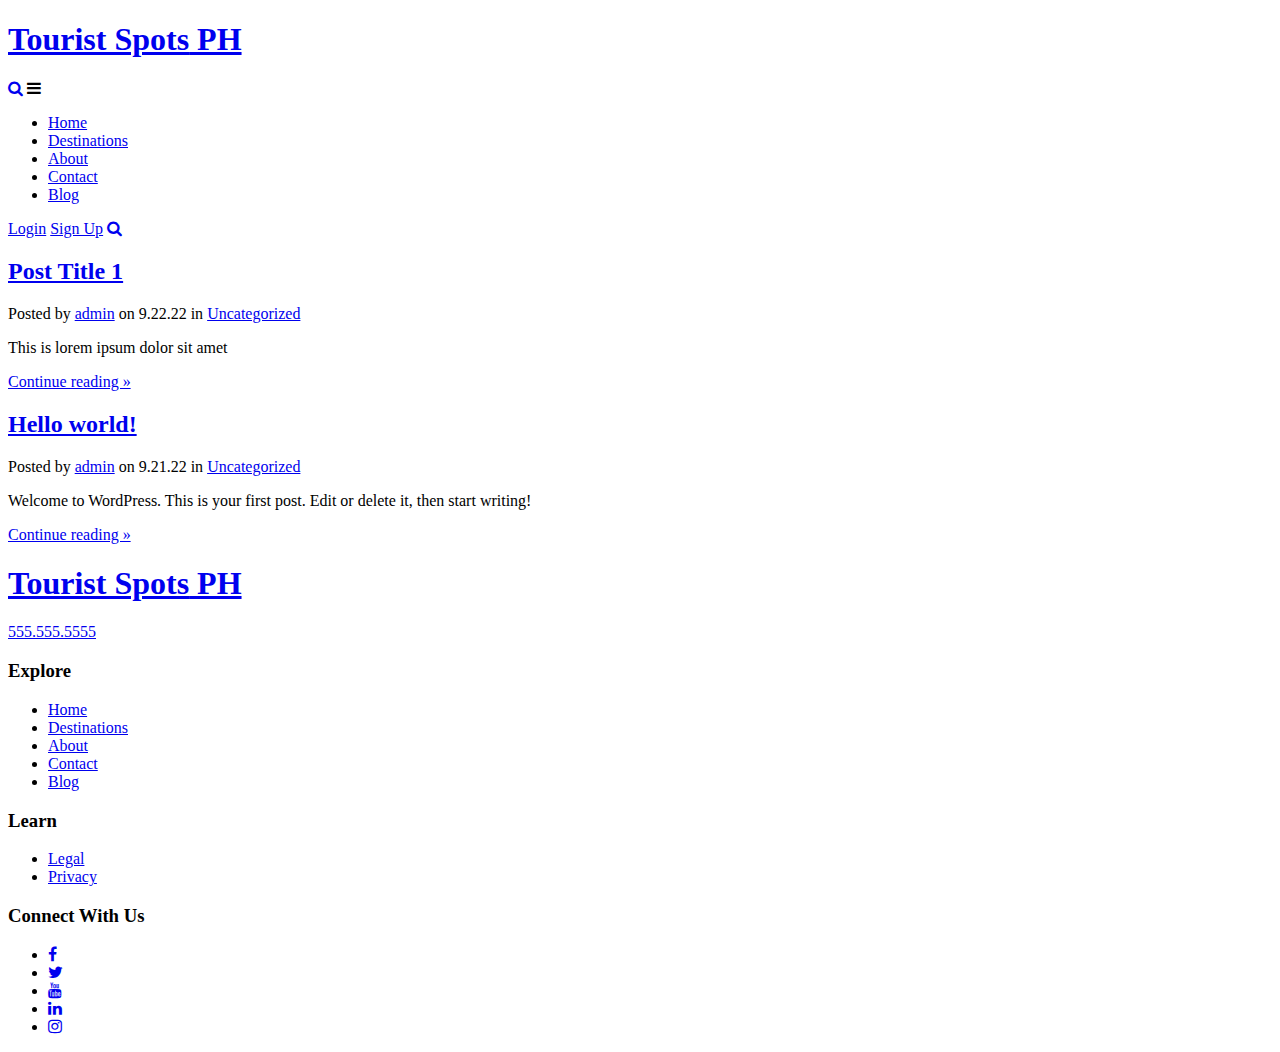
<file: index.html>
<!DOCTYPE html>
<html lang="en-US">
  <head>
    <meta charset="UTF-8">
    <meta name="viewport" content="width=device-width, initial-scale=1">
    <meta name="robots" content="max-image-preview:large">
<link rel="dns-prefetch" href="//fonts.googleapis.com">
<link rel="dns-prefetch" href="//maxcdn.bootstrapcdn.com">
<link rel="dns-prefetch" href="//s.w.org">
<script type="text/javascript">
window._wpemojiSettings = {"baseUrl":"https:\/\/s.w.org\/images\/core\/emoji\/14.0.0\/72x72\/","ext":".png","svgUrl":"https:\/\/s.w.org\/images\/core\/emoji\/14.0.0\/svg\/","svgExt":".svg","source":{"concatemoji":"http:\/\/localhost\/tourist-spots-ph\/wp-includes\/js\/wp-emoji-release.min.js?ver=6.0.2"}};
/*! This file is auto-generated */
!function(e,a,t){var n,r,o,i=a.createElement("canvas"),p=i.getContext&&i.getContext("2d");function s(e,t){var a=String.fromCharCode,e=(p.clearRect(0,0,i.width,i.height),p.fillText(a.apply(this,e),0,0),i.toDataURL());return p.clearRect(0,0,i.width,i.height),p.fillText(a.apply(this,t),0,0),e===i.toDataURL()}function c(e){var t=a.createElement("script");t.src=e,t.defer=t.type="text/javascript",a.getElementsByTagName("head")[0].appendChild(t)}for(o=Array("flag","emoji"),t.supports={everything:!0,everythingExceptFlag:!0},r=0;r<o.length;r++)t.supports[o[r]]=function(e){if(!p||!p.fillText)return!1;switch(p.textBaseline="top",p.font="600 32px Arial",e){case"flag":return s([127987,65039,8205,9895,65039],[127987,65039,8203,9895,65039])?!1:!s([55356,56826,55356,56819],[55356,56826,8203,55356,56819])&&!s([55356,57332,56128,56423,56128,56418,56128,56421,56128,56430,56128,56423,56128,56447],[55356,57332,8203,56128,56423,8203,56128,56418,8203,56128,56421,8203,56128,56430,8203,56128,56423,8203,56128,56447]);case"emoji":return!s([129777,127995,8205,129778,127999],[129777,127995,8203,129778,127999])}return!1}(o[r]),t.supports.everything=t.supports.everything&&t.supports[o[r]],"flag"!==o[r]&&(t.supports.everythingExceptFlag=t.supports.everythingExceptFlag&&t.supports[o[r]]);t.supports.everythingExceptFlag=t.supports.everythingExceptFlag&&!t.supports.flag,t.DOMReady=!1,t.readyCallback=function(){t.DOMReady=!0},t.supports.everything||(n=function(){t.readyCallback()},a.addEventListener?(a.addEventListener("DOMContentLoaded",n,!1),e.addEventListener("load",n,!1)):(e.attachEvent("onload",n),a.attachEvent("onreadystatechange",function(){"complete"===a.readyState&&t.readyCallback()})),(e=t.source||{}).concatemoji?c(e.concatemoji):e.wpemoji&&e.twemoji&&(c(e.twemoji),c(e.wpemoji)))}(window,document,window._wpemojiSettings);
</script>
<style type="text/css">img.wp-smiley,
img.emoji {
	display: inline !important;
	border: none !important;
	box-shadow: none !important;
	height: 1em !important;
	width: 1em !important;
	margin: 0 0.07em !important;
	vertical-align: -0.1em !important;
	background: none !important;
	padding: 0 !important;
}</style>
	<link rel="stylesheet" id="wp-block-library-css" href="https://webwithrex.github.io/tourist-spots-ph/wp-includes/css/dist/block-library/style.min.css?ver=6.0.2" type="text/css" media="all">
<style id="global-styles-inline-css" type="text/css">body{--wp--preset--color--black: #000000;--wp--preset--color--cyan-bluish-gray: #abb8c3;--wp--preset--color--white: #ffffff;--wp--preset--color--pale-pink: #f78da7;--wp--preset--color--vivid-red: #cf2e2e;--wp--preset--color--luminous-vivid-orange: #ff6900;--wp--preset--color--luminous-vivid-amber: #fcb900;--wp--preset--color--light-green-cyan: #7bdcb5;--wp--preset--color--vivid-green-cyan: #00d084;--wp--preset--color--pale-cyan-blue: #8ed1fc;--wp--preset--color--vivid-cyan-blue: #0693e3;--wp--preset--color--vivid-purple: #9b51e0;--wp--preset--gradient--vivid-cyan-blue-to-vivid-purple: linear-gradient(135deg,rgba(6,147,227,1) 0%,rgb(155,81,224) 100%);--wp--preset--gradient--light-green-cyan-to-vivid-green-cyan: linear-gradient(135deg,rgb(122,220,180) 0%,rgb(0,208,130) 100%);--wp--preset--gradient--luminous-vivid-amber-to-luminous-vivid-orange: linear-gradient(135deg,rgba(252,185,0,1) 0%,rgba(255,105,0,1) 100%);--wp--preset--gradient--luminous-vivid-orange-to-vivid-red: linear-gradient(135deg,rgba(255,105,0,1) 0%,rgb(207,46,46) 100%);--wp--preset--gradient--very-light-gray-to-cyan-bluish-gray: linear-gradient(135deg,rgb(238,238,238) 0%,rgb(169,184,195) 100%);--wp--preset--gradient--cool-to-warm-spectrum: linear-gradient(135deg,rgb(74,234,220) 0%,rgb(151,120,209) 20%,rgb(207,42,186) 40%,rgb(238,44,130) 60%,rgb(251,105,98) 80%,rgb(254,248,76) 100%);--wp--preset--gradient--blush-light-purple: linear-gradient(135deg,rgb(255,206,236) 0%,rgb(152,150,240) 100%);--wp--preset--gradient--blush-bordeaux: linear-gradient(135deg,rgb(254,205,165) 0%,rgb(254,45,45) 50%,rgb(107,0,62) 100%);--wp--preset--gradient--luminous-dusk: linear-gradient(135deg,rgb(255,203,112) 0%,rgb(199,81,192) 50%,rgb(65,88,208) 100%);--wp--preset--gradient--pale-ocean: linear-gradient(135deg,rgb(255,245,203) 0%,rgb(182,227,212) 50%,rgb(51,167,181) 100%);--wp--preset--gradient--electric-grass: linear-gradient(135deg,rgb(202,248,128) 0%,rgb(113,206,126) 100%);--wp--preset--gradient--midnight: linear-gradient(135deg,rgb(2,3,129) 0%,rgb(40,116,252) 100%);--wp--preset--duotone--dark-grayscale: url('#wp-duotone-dark-grayscale');--wp--preset--duotone--grayscale: url('#wp-duotone-grayscale');--wp--preset--duotone--purple-yellow: url('#wp-duotone-purple-yellow');--wp--preset--duotone--blue-red: url('#wp-duotone-blue-red');--wp--preset--duotone--midnight: url('#wp-duotone-midnight');--wp--preset--duotone--magenta-yellow: url('#wp-duotone-magenta-yellow');--wp--preset--duotone--purple-green: url('#wp-duotone-purple-green');--wp--preset--duotone--blue-orange: url('#wp-duotone-blue-orange');--wp--preset--font-size--small: 13px;--wp--preset--font-size--medium: 20px;--wp--preset--font-size--large: 36px;--wp--preset--font-size--x-large: 42px;}.has-black-color{color: var(--wp--preset--color--black) !important;}.has-cyan-bluish-gray-color{color: var(--wp--preset--color--cyan-bluish-gray) !important;}.has-white-color{color: var(--wp--preset--color--white) !important;}.has-pale-pink-color{color: var(--wp--preset--color--pale-pink) !important;}.has-vivid-red-color{color: var(--wp--preset--color--vivid-red) !important;}.has-luminous-vivid-orange-color{color: var(--wp--preset--color--luminous-vivid-orange) !important;}.has-luminous-vivid-amber-color{color: var(--wp--preset--color--luminous-vivid-amber) !important;}.has-light-green-cyan-color{color: var(--wp--preset--color--light-green-cyan) !important;}.has-vivid-green-cyan-color{color: var(--wp--preset--color--vivid-green-cyan) !important;}.has-pale-cyan-blue-color{color: var(--wp--preset--color--pale-cyan-blue) !important;}.has-vivid-cyan-blue-color{color: var(--wp--preset--color--vivid-cyan-blue) !important;}.has-vivid-purple-color{color: var(--wp--preset--color--vivid-purple) !important;}.has-black-background-color{background-color: var(--wp--preset--color--black) !important;}.has-cyan-bluish-gray-background-color{background-color: var(--wp--preset--color--cyan-bluish-gray) !important;}.has-white-background-color{background-color: var(--wp--preset--color--white) !important;}.has-pale-pink-background-color{background-color: var(--wp--preset--color--pale-pink) !important;}.has-vivid-red-background-color{background-color: var(--wp--preset--color--vivid-red) !important;}.has-luminous-vivid-orange-background-color{background-color: var(--wp--preset--color--luminous-vivid-orange) !important;}.has-luminous-vivid-amber-background-color{background-color: var(--wp--preset--color--luminous-vivid-amber) !important;}.has-light-green-cyan-background-color{background-color: var(--wp--preset--color--light-green-cyan) !important;}.has-vivid-green-cyan-background-color{background-color: var(--wp--preset--color--vivid-green-cyan) !important;}.has-pale-cyan-blue-background-color{background-color: var(--wp--preset--color--pale-cyan-blue) !important;}.has-vivid-cyan-blue-background-color{background-color: var(--wp--preset--color--vivid-cyan-blue) !important;}.has-vivid-purple-background-color{background-color: var(--wp--preset--color--vivid-purple) !important;}.has-black-border-color{border-color: var(--wp--preset--color--black) !important;}.has-cyan-bluish-gray-border-color{border-color: var(--wp--preset--color--cyan-bluish-gray) !important;}.has-white-border-color{border-color: var(--wp--preset--color--white) !important;}.has-pale-pink-border-color{border-color: var(--wp--preset--color--pale-pink) !important;}.has-vivid-red-border-color{border-color: var(--wp--preset--color--vivid-red) !important;}.has-luminous-vivid-orange-border-color{border-color: var(--wp--preset--color--luminous-vivid-orange) !important;}.has-luminous-vivid-amber-border-color{border-color: var(--wp--preset--color--luminous-vivid-amber) !important;}.has-light-green-cyan-border-color{border-color: var(--wp--preset--color--light-green-cyan) !important;}.has-vivid-green-cyan-border-color{border-color: var(--wp--preset--color--vivid-green-cyan) !important;}.has-pale-cyan-blue-border-color{border-color: var(--wp--preset--color--pale-cyan-blue) !important;}.has-vivid-cyan-blue-border-color{border-color: var(--wp--preset--color--vivid-cyan-blue) !important;}.has-vivid-purple-border-color{border-color: var(--wp--preset--color--vivid-purple) !important;}.has-vivid-cyan-blue-to-vivid-purple-gradient-background{background: var(--wp--preset--gradient--vivid-cyan-blue-to-vivid-purple) !important;}.has-light-green-cyan-to-vivid-green-cyan-gradient-background{background: var(--wp--preset--gradient--light-green-cyan-to-vivid-green-cyan) !important;}.has-luminous-vivid-amber-to-luminous-vivid-orange-gradient-background{background: var(--wp--preset--gradient--luminous-vivid-amber-to-luminous-vivid-orange) !important;}.has-luminous-vivid-orange-to-vivid-red-gradient-background{background: var(--wp--preset--gradient--luminous-vivid-orange-to-vivid-red) !important;}.has-very-light-gray-to-cyan-bluish-gray-gradient-background{background: var(--wp--preset--gradient--very-light-gray-to-cyan-bluish-gray) !important;}.has-cool-to-warm-spectrum-gradient-background{background: var(--wp--preset--gradient--cool-to-warm-spectrum) !important;}.has-blush-light-purple-gradient-background{background: var(--wp--preset--gradient--blush-light-purple) !important;}.has-blush-bordeaux-gradient-background{background: var(--wp--preset--gradient--blush-bordeaux) !important;}.has-luminous-dusk-gradient-background{background: var(--wp--preset--gradient--luminous-dusk) !important;}.has-pale-ocean-gradient-background{background: var(--wp--preset--gradient--pale-ocean) !important;}.has-electric-grass-gradient-background{background: var(--wp--preset--gradient--electric-grass) !important;}.has-midnight-gradient-background{background: var(--wp--preset--gradient--midnight) !important;}.has-small-font-size{font-size: var(--wp--preset--font-size--small) !important;}.has-medium-font-size{font-size: var(--wp--preset--font-size--medium) !important;}.has-large-font-size{font-size: var(--wp--preset--font-size--large) !important;}.has-x-large-font-size{font-size: var(--wp--preset--font-size--x-large) !important;}</style>
<link rel="stylesheet" id="custom-google-fonts-css" href="//fonts.googleapis.com/css2?family=Public+Sans%3Aital%2Cwght%400%2C400%3B1%2C300&#038;display=swap&#038;ver=6.0.2" type="text/css" media="all">
<link rel="stylesheet" id="font-awesome-css" href="//maxcdn.bootstrapcdn.com/font-awesome/4.7.0/css/font-awesome.min.css?ver=6.0.2" type="text/css" media="all">
<link rel="stylesheet" id="university_main_styles-css" href="https://webwithrex.github.io/tourist-spots-ph/wp-content/themes/touristspotsphtheme/build/style-index.css?ver=6.0.2" type="text/css" media="all">
<link rel="stylesheet" id="university_extra_styles-css" href="https://webwithrex.github.io/tourist-spots-ph/wp-content/themes/touristspotsphtheme/build/index.css?ver=6.0.2" type="text/css" media="all">
<script type="text/javascript" src="https://webwithrex.github.io/tourist-spots-ph/wp-includes/js/jquery/jquery.min.js?ver=3.6.0" id="jquery-core-js"></script>
<script type="text/javascript" src="https://webwithrex.github.io/tourist-spots-ph/wp-includes/js/jquery/jquery-migrate.min.js?ver=3.3.2" id="jquery-migrate-js"></script>
<link rel="https://api.w.org/" href="https://webwithrex.github.io/tourist-spots-ph/wp-json/">
<link rel="EditURI" type="application/rsd+xml" title="RSD" href="https://webwithrex.github.io/tourist-spots-ph/xmlrpc.php?rsd">
<link rel="wlwmanifest" type="application/wlwmanifest+xml" href="https://webwithrex.github.io/tourist-spots-ph/wp-includes/wlwmanifest.xml"> 
<meta name="generator" content="WordPress 6.0.2">
  </head>
  <body class="home blog">
    <header class="site-header">
    <div class="container">
      <h1 class="school-logo-text float-left"><a href="https://webwithrex.github.io/tourist-spots-ph"><strong>Tourist Spots</strong> PH</a></h1>
      <a href="https://webwithrex.github.io/tourist-spots-ph/search" class="js-search-trigger site-header__search-trigger"><i class="fa fa-search" aria-hidden="true"></i></a>
      <i class="site-header__menu-trigger fa fa-bars" aria-hidden="true"></i>
      <div class="site-header__menu group">
        <nav class="main-navigation">
        <ul>
              <li><a href="#">Home</a></li>
              <li><a href="#">Destinations</a></li>
              <li><a href="#">About</a></li>
              <li><a href="#">Contact</a></li>
              <li><a href="#">Blog</a></li>
        </ul>
        </nav>
        <div class="site-header__util">
            <a href="#" class="btn btn--small btn--orange float-left push-right">Login</a>
            <a href="#" class="btn btn--small btn--dark-orange float-left">Sign Up</a>
          <a href="#" class="search-trigger js-search-trigger"><i class="fa fa-search" aria-hidden="true"></i></a>
        </div>
      </div>
    </div>
  </header>
<div class="container container--narrow page-section">
    <div class="post-item">
      <h2 class="headline headline--medium headline--post-title"><a href="https://webwithrex.github.io/tourist-spots-ph/post-title-1/">Post Title 1</a></h2>
      
      <div class="metabox">
        <p>Posted by <a href="https://webwithrex.github.io/tourist-spots-ph/author/admin/" title="Posts by admin" rel="author">admin</a> on 9.22.22 in <a href="https://webwithrex.github.io/tourist-spots-ph/category/uncategorized/" rel="category tag">Uncategorized</a></p>
      </div>

      <div class="generic-content">
        <p>This is lorem ipsum dolor sit amet</p>
        <p><a class="btn btn--blue" href="https://webwithrex.github.io/tourist-spots-ph/post-title-1/">Continue reading &raquo;</a></p>
      </div>

    </div>
      <div class="post-item">
      <h2 class="headline headline--medium headline--post-title"><a href="https://webwithrex.github.io/tourist-spots-ph/hello-world/">Hello world!</a></h2>
      
      <div class="metabox">
        <p>Posted by <a href="https://webwithrex.github.io/tourist-spots-ph/author/admin/" title="Posts by admin" rel="author">admin</a> on 9.21.22 in <a href="https://webwithrex.github.io/tourist-spots-ph/category/uncategorized/" rel="category tag">Uncategorized</a></p>
      </div>

      <div class="generic-content">
        <p>Welcome to WordPress. This is your first post. Edit or delete it, then start writing!</p>
        <p><a class="btn btn--blue" href="https://webwithrex.github.io/tourist-spots-ph/hello-world/">Continue reading &raquo;</a></p>
      </div>

    </div>
  </div>

<footer class="site-footer">

    <div class="site-footer__inner container container--narrow">

      <div class="group">

        <div class="site-footer__col-one">
          <h1 class="school-logo-text school-logo-text--alt-color"><a href="https://webwithrex.github.io/tourist-spots-ph"><strong>Tourist Spots</strong> PH</a></h1>
          <p><a class="site-footer__link" href="#">555.555.5555</a></p>
        </div>

        <div class="site-footer__col-two-three-group">
          <div class="site-footer__col-two">
            <h3 class="headline headline--small">Explore</h3>
            <nav class="nav-list">
            <ul>
              <li><a href="#">Home</a></li>
              <li><a href="#">Destinations</a></li>
              <li><a href="#">About</a></li>
              <li><a href="#">Contact</a></li>
              <li><a href="#">Blog</a></li>
            </ul>
            </nav>
          </div>

          <div class="site-footer__col-three">
            <h3 class="headline headline--small">Learn</h3>
            <nav class="nav-list">
              <ul>
                <li><a href="#">Legal</a></li>
                <li><a href="https://webwithrex.github.io/tourist-spots-ph/privacy-policy">Privacy</a></li>
              </ul>
            </nav>
          </div>
        </div>

        <div class="site-footer__col-four">
          <h3 class="headline headline--small">Connect With Us</h3>
          <nav>
            <ul class="min-list social-icons-list group">
              <li><a href="#" class="social-color-facebook"><i class="fa fa-facebook" aria-hidden="true"></i></a></li>
              <li><a href="#" class="social-color-twitter"><i class="fa fa-twitter" aria-hidden="true"></i></a></li>
              <li><a href="#" class="social-color-youtube"><i class="fa fa-youtube" aria-hidden="true"></i></a></li>
              <li><a href="#" class="social-color-linkedin"><i class="fa fa-linkedin" aria-hidden="true"></i></a></li>
              <li><a href="#" class="social-color-instagram"><i class="fa fa-instagram" aria-hidden="true"></i></a></li>
            </ul>
          </nav>
        </div>
      </div>

    </div>
  </footer>

<script type="text/javascript" src="https://webwithrex.github.io/tourist-spots-ph/wp-content/themes/touristspotsphtheme/build/index.js?ver=1.0" id="main-university-js-js"></script>
</body>
</html>
</file>
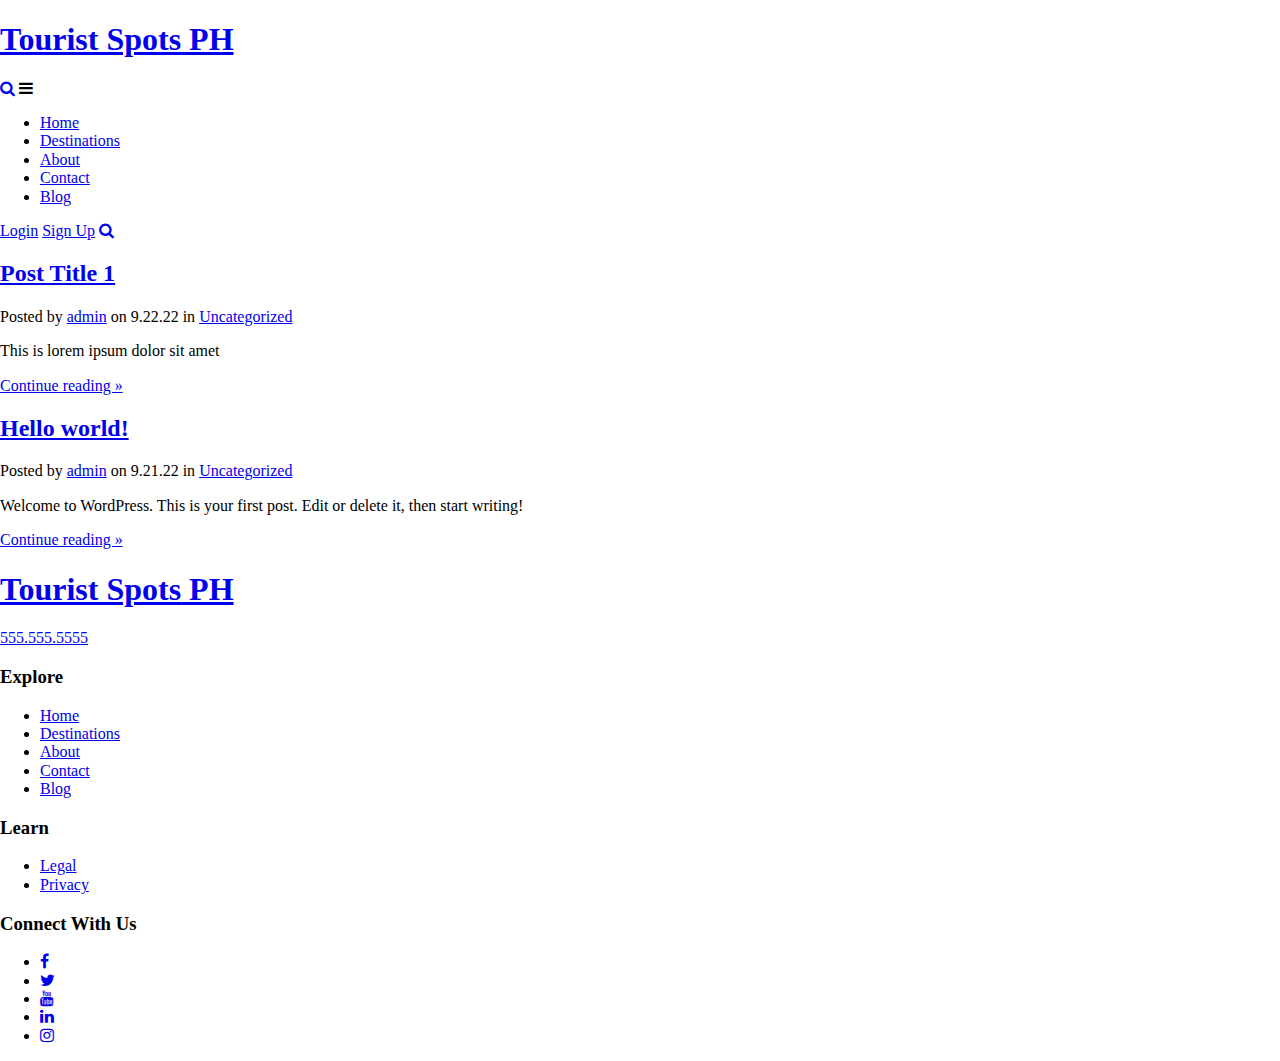
<file: author/admin/index.html>
<!DOCTYPE html>
<html lang="en-US">
  <head>
    <meta charset="UTF-8">
    <meta name="viewport" content="width=device-width, initial-scale=1">
    <meta name="robots" content="max-image-preview:large">
<link rel="dns-prefetch" href="//fonts.googleapis.com">
<link rel="dns-prefetch" href="//maxcdn.bootstrapcdn.com">
<link rel="dns-prefetch" href="//s.w.org">
<link rel="alternate" type="application/rss+xml" title="Tourist Spots PH &raquo; Posts by admin Feed" href="https://rexjb.github.io/tourist-spots-ph/author/admin/feed/">
<script type="text/javascript">
window._wpemojiSettings = {"baseUrl":"https:\/\/s.w.org\/images\/core\/emoji\/14.0.0\/72x72\/","ext":".png","svgUrl":"https:\/\/s.w.org\/images\/core\/emoji\/14.0.0\/svg\/","svgExt":".svg","source":{"concatemoji":"http:\/\/localhost\/tourist-spots-ph\/wp-includes\/js\/wp-emoji-release.min.js?ver=6.0.2"}};
/*! This file is auto-generated */
!function(e,a,t){var n,r,o,i=a.createElement("canvas"),p=i.getContext&&i.getContext("2d");function s(e,t){var a=String.fromCharCode,e=(p.clearRect(0,0,i.width,i.height),p.fillText(a.apply(this,e),0,0),i.toDataURL());return p.clearRect(0,0,i.width,i.height),p.fillText(a.apply(this,t),0,0),e===i.toDataURL()}function c(e){var t=a.createElement("script");t.src=e,t.defer=t.type="text/javascript",a.getElementsByTagName("head")[0].appendChild(t)}for(o=Array("flag","emoji"),t.supports={everything:!0,everythingExceptFlag:!0},r=0;r<o.length;r++)t.supports[o[r]]=function(e){if(!p||!p.fillText)return!1;switch(p.textBaseline="top",p.font="600 32px Arial",e){case"flag":return s([127987,65039,8205,9895,65039],[127987,65039,8203,9895,65039])?!1:!s([55356,56826,55356,56819],[55356,56826,8203,55356,56819])&&!s([55356,57332,56128,56423,56128,56418,56128,56421,56128,56430,56128,56423,56128,56447],[55356,57332,8203,56128,56423,8203,56128,56418,8203,56128,56421,8203,56128,56430,8203,56128,56423,8203,56128,56447]);case"emoji":return!s([129777,127995,8205,129778,127999],[129777,127995,8203,129778,127999])}return!1}(o[r]),t.supports.everything=t.supports.everything&&t.supports[o[r]],"flag"!==o[r]&&(t.supports.everythingExceptFlag=t.supports.everythingExceptFlag&&t.supports[o[r]]);t.supports.everythingExceptFlag=t.supports.everythingExceptFlag&&!t.supports.flag,t.DOMReady=!1,t.readyCallback=function(){t.DOMReady=!0},t.supports.everything||(n=function(){t.readyCallback()},a.addEventListener?(a.addEventListener("DOMContentLoaded",n,!1),e.addEventListener("load",n,!1)):(e.attachEvent("onload",n),a.attachEvent("onreadystatechange",function(){"complete"===a.readyState&&t.readyCallback()})),(e=t.source||{}).concatemoji?c(e.concatemoji):e.wpemoji&&e.twemoji&&(c(e.twemoji),c(e.wpemoji)))}(window,document,window._wpemojiSettings);
</script>
<style type="text/css">img.wp-smiley,
img.emoji {
	display: inline !important;
	border: none !important;
	box-shadow: none !important;
	height: 1em !important;
	width: 1em !important;
	margin: 0 0.07em !important;
	vertical-align: -0.1em !important;
	background: none !important;
	padding: 0 !important;
}</style>
	<link rel="stylesheet" id="wp-block-library-css" href="https://rexjb.github.io/tourist-spots-ph/wp-includes/css/dist/block-library/style.min.css?ver=6.0.2" type="text/css" media="all">
<style id="global-styles-inline-css" type="text/css">body{--wp--preset--color--black: #000000;--wp--preset--color--cyan-bluish-gray: #abb8c3;--wp--preset--color--white: #ffffff;--wp--preset--color--pale-pink: #f78da7;--wp--preset--color--vivid-red: #cf2e2e;--wp--preset--color--luminous-vivid-orange: #ff6900;--wp--preset--color--luminous-vivid-amber: #fcb900;--wp--preset--color--light-green-cyan: #7bdcb5;--wp--preset--color--vivid-green-cyan: #00d084;--wp--preset--color--pale-cyan-blue: #8ed1fc;--wp--preset--color--vivid-cyan-blue: #0693e3;--wp--preset--color--vivid-purple: #9b51e0;--wp--preset--gradient--vivid-cyan-blue-to-vivid-purple: linear-gradient(135deg,rgba(6,147,227,1) 0%,rgb(155,81,224) 100%);--wp--preset--gradient--light-green-cyan-to-vivid-green-cyan: linear-gradient(135deg,rgb(122,220,180) 0%,rgb(0,208,130) 100%);--wp--preset--gradient--luminous-vivid-amber-to-luminous-vivid-orange: linear-gradient(135deg,rgba(252,185,0,1) 0%,rgba(255,105,0,1) 100%);--wp--preset--gradient--luminous-vivid-orange-to-vivid-red: linear-gradient(135deg,rgba(255,105,0,1) 0%,rgb(207,46,46) 100%);--wp--preset--gradient--very-light-gray-to-cyan-bluish-gray: linear-gradient(135deg,rgb(238,238,238) 0%,rgb(169,184,195) 100%);--wp--preset--gradient--cool-to-warm-spectrum: linear-gradient(135deg,rgb(74,234,220) 0%,rgb(151,120,209) 20%,rgb(207,42,186) 40%,rgb(238,44,130) 60%,rgb(251,105,98) 80%,rgb(254,248,76) 100%);--wp--preset--gradient--blush-light-purple: linear-gradient(135deg,rgb(255,206,236) 0%,rgb(152,150,240) 100%);--wp--preset--gradient--blush-bordeaux: linear-gradient(135deg,rgb(254,205,165) 0%,rgb(254,45,45) 50%,rgb(107,0,62) 100%);--wp--preset--gradient--luminous-dusk: linear-gradient(135deg,rgb(255,203,112) 0%,rgb(199,81,192) 50%,rgb(65,88,208) 100%);--wp--preset--gradient--pale-ocean: linear-gradient(135deg,rgb(255,245,203) 0%,rgb(182,227,212) 50%,rgb(51,167,181) 100%);--wp--preset--gradient--electric-grass: linear-gradient(135deg,rgb(202,248,128) 0%,rgb(113,206,126) 100%);--wp--preset--gradient--midnight: linear-gradient(135deg,rgb(2,3,129) 0%,rgb(40,116,252) 100%);--wp--preset--duotone--dark-grayscale: url('#wp-duotone-dark-grayscale');--wp--preset--duotone--grayscale: url('#wp-duotone-grayscale');--wp--preset--duotone--purple-yellow: url('#wp-duotone-purple-yellow');--wp--preset--duotone--blue-red: url('#wp-duotone-blue-red');--wp--preset--duotone--midnight: url('#wp-duotone-midnight');--wp--preset--duotone--magenta-yellow: url('#wp-duotone-magenta-yellow');--wp--preset--duotone--purple-green: url('#wp-duotone-purple-green');--wp--preset--duotone--blue-orange: url('#wp-duotone-blue-orange');--wp--preset--font-size--small: 13px;--wp--preset--font-size--medium: 20px;--wp--preset--font-size--large: 36px;--wp--preset--font-size--x-large: 42px;}.has-black-color{color: var(--wp--preset--color--black) !important;}.has-cyan-bluish-gray-color{color: var(--wp--preset--color--cyan-bluish-gray) !important;}.has-white-color{color: var(--wp--preset--color--white) !important;}.has-pale-pink-color{color: var(--wp--preset--color--pale-pink) !important;}.has-vivid-red-color{color: var(--wp--preset--color--vivid-red) !important;}.has-luminous-vivid-orange-color{color: var(--wp--preset--color--luminous-vivid-orange) !important;}.has-luminous-vivid-amber-color{color: var(--wp--preset--color--luminous-vivid-amber) !important;}.has-light-green-cyan-color{color: var(--wp--preset--color--light-green-cyan) !important;}.has-vivid-green-cyan-color{color: var(--wp--preset--color--vivid-green-cyan) !important;}.has-pale-cyan-blue-color{color: var(--wp--preset--color--pale-cyan-blue) !important;}.has-vivid-cyan-blue-color{color: var(--wp--preset--color--vivid-cyan-blue) !important;}.has-vivid-purple-color{color: var(--wp--preset--color--vivid-purple) !important;}.has-black-background-color{background-color: var(--wp--preset--color--black) !important;}.has-cyan-bluish-gray-background-color{background-color: var(--wp--preset--color--cyan-bluish-gray) !important;}.has-white-background-color{background-color: var(--wp--preset--color--white) !important;}.has-pale-pink-background-color{background-color: var(--wp--preset--color--pale-pink) !important;}.has-vivid-red-background-color{background-color: var(--wp--preset--color--vivid-red) !important;}.has-luminous-vivid-orange-background-color{background-color: var(--wp--preset--color--luminous-vivid-orange) !important;}.has-luminous-vivid-amber-background-color{background-color: var(--wp--preset--color--luminous-vivid-amber) !important;}.has-light-green-cyan-background-color{background-color: var(--wp--preset--color--light-green-cyan) !important;}.has-vivid-green-cyan-background-color{background-color: var(--wp--preset--color--vivid-green-cyan) !important;}.has-pale-cyan-blue-background-color{background-color: var(--wp--preset--color--pale-cyan-blue) !important;}.has-vivid-cyan-blue-background-color{background-color: var(--wp--preset--color--vivid-cyan-blue) !important;}.has-vivid-purple-background-color{background-color: var(--wp--preset--color--vivid-purple) !important;}.has-black-border-color{border-color: var(--wp--preset--color--black) !important;}.has-cyan-bluish-gray-border-color{border-color: var(--wp--preset--color--cyan-bluish-gray) !important;}.has-white-border-color{border-color: var(--wp--preset--color--white) !important;}.has-pale-pink-border-color{border-color: var(--wp--preset--color--pale-pink) !important;}.has-vivid-red-border-color{border-color: var(--wp--preset--color--vivid-red) !important;}.has-luminous-vivid-orange-border-color{border-color: var(--wp--preset--color--luminous-vivid-orange) !important;}.has-luminous-vivid-amber-border-color{border-color: var(--wp--preset--color--luminous-vivid-amber) !important;}.has-light-green-cyan-border-color{border-color: var(--wp--preset--color--light-green-cyan) !important;}.has-vivid-green-cyan-border-color{border-color: var(--wp--preset--color--vivid-green-cyan) !important;}.has-pale-cyan-blue-border-color{border-color: var(--wp--preset--color--pale-cyan-blue) !important;}.has-vivid-cyan-blue-border-color{border-color: var(--wp--preset--color--vivid-cyan-blue) !important;}.has-vivid-purple-border-color{border-color: var(--wp--preset--color--vivid-purple) !important;}.has-vivid-cyan-blue-to-vivid-purple-gradient-background{background: var(--wp--preset--gradient--vivid-cyan-blue-to-vivid-purple) !important;}.has-light-green-cyan-to-vivid-green-cyan-gradient-background{background: var(--wp--preset--gradient--light-green-cyan-to-vivid-green-cyan) !important;}.has-luminous-vivid-amber-to-luminous-vivid-orange-gradient-background{background: var(--wp--preset--gradient--luminous-vivid-amber-to-luminous-vivid-orange) !important;}.has-luminous-vivid-orange-to-vivid-red-gradient-background{background: var(--wp--preset--gradient--luminous-vivid-orange-to-vivid-red) !important;}.has-very-light-gray-to-cyan-bluish-gray-gradient-background{background: var(--wp--preset--gradient--very-light-gray-to-cyan-bluish-gray) !important;}.has-cool-to-warm-spectrum-gradient-background{background: var(--wp--preset--gradient--cool-to-warm-spectrum) !important;}.has-blush-light-purple-gradient-background{background: var(--wp--preset--gradient--blush-light-purple) !important;}.has-blush-bordeaux-gradient-background{background: var(--wp--preset--gradient--blush-bordeaux) !important;}.has-luminous-dusk-gradient-background{background: var(--wp--preset--gradient--luminous-dusk) !important;}.has-pale-ocean-gradient-background{background: var(--wp--preset--gradient--pale-ocean) !important;}.has-electric-grass-gradient-background{background: var(--wp--preset--gradient--electric-grass) !important;}.has-midnight-gradient-background{background: var(--wp--preset--gradient--midnight) !important;}.has-small-font-size{font-size: var(--wp--preset--font-size--small) !important;}.has-medium-font-size{font-size: var(--wp--preset--font-size--medium) !important;}.has-large-font-size{font-size: var(--wp--preset--font-size--large) !important;}.has-x-large-font-size{font-size: var(--wp--preset--font-size--x-large) !important;}</style>
<link rel="stylesheet" id="custom-google-fonts-css" href="//fonts.googleapis.com/css2?family=Public+Sans%3Aital%2Cwght%400%2C400%3B1%2C300&#038;display=swap&#038;ver=6.0.2" type="text/css" media="all">
<link rel="stylesheet" id="font-awesome-css" href="//maxcdn.bootstrapcdn.com/font-awesome/4.7.0/css/font-awesome.min.css?ver=6.0.2" type="text/css" media="all">
<link rel="stylesheet" id="university_main_styles-css" href="https://rexjb.github.io/tourist-spots-ph/wp-content/themes/touristspotsphtheme/build/style-index.css?ver=6.0.2" type="text/css" media="all">
<link rel="stylesheet" id="university_extra_styles-css" href="https://rexjb.github.io/tourist-spots-ph/wp-content/themes/touristspotsphtheme/build/index.css?ver=6.0.2" type="text/css" media="all">
<script type="text/javascript" src="https://rexjb.github.io/tourist-spots-ph/wp-includes/js/jquery/jquery.min.js?ver=3.6.0" id="jquery-core-js"></script>
<script type="text/javascript" src="https://rexjb.github.io/tourist-spots-ph/wp-includes/js/jquery/jquery-migrate.min.js?ver=3.3.2" id="jquery-migrate-js"></script>
<link rel="https://api.w.org/" href="https://rexjb.github.io/tourist-spots-ph/wp-json/">
<link rel="alternate" type="application/json" href="https://rexjb.github.io/tourist-spots-ph/wp-json/wp/v2/users/1">
<link rel="EditURI" type="application/rsd+xml" title="RSD" href="https://rexjb.github.io/tourist-spots-ph/xmlrpc.php?rsd">
<link rel="wlwmanifest" type="application/wlwmanifest+xml" href="https://rexjb.github.io/tourist-spots-ph/wp-includes/wlwmanifest.xml"> 
<meta name="generator" content="WordPress 6.0.2">
  </head>
  <body class="archive author author-admin author-1">
    <header class="site-header">
    <div class="container">
      <h1 class="school-logo-text float-left"><a href="https://rexjb.github.io/tourist-spots-ph"><strong>Tourist Spots</strong> PH</a></h1>
      <a href="https://rexjb.github.io/tourist-spots-ph/search" class="js-search-trigger site-header__search-trigger"><i class="fa fa-search" aria-hidden="true"></i></a>
      <i class="site-header__menu-trigger fa fa-bars" aria-hidden="true"></i>
      <div class="site-header__menu group">
        <nav class="main-navigation">
        <ul>
              <li><a href="#">Home</a></li>
              <li><a href="#">Destinations</a></li>
              <li><a href="#">About</a></li>
              <li><a href="#">Contact</a></li>
              <li><a href="#">Blog</a></li>
        </ul>
        </nav>
        <div class="site-header__util">
            <a href="#" class="btn btn--small btn--orange float-left push-right">Login</a>
            <a href="#" class="btn btn--small btn--dark-orange float-left">Sign Up</a>
          <a href="#" class="search-trigger js-search-trigger"><i class="fa fa-search" aria-hidden="true"></i></a>
        </div>
      </div>
    </div>
  </header>
<div class="container container--narrow page-section">
    <div class="post-item">
      <h2 class="headline headline--medium headline--post-title"><a href="https://rexjb.github.io/tourist-spots-ph/post-title-1/">Post Title 1</a></h2>
      
      <div class="metabox">
        <p>Posted by <a href="https://rexjb.github.io/tourist-spots-ph/author/admin/" title="Posts by admin" rel="author">admin</a> on 9.22.22 in <a href="https://rexjb.github.io/tourist-spots-ph/category/uncategorized/" rel="category tag">Uncategorized</a></p>
      </div>

      <div class="generic-content">
        <p>This is lorem ipsum dolor sit amet</p>
        <p><a class="btn btn--blue" href="https://rexjb.github.io/tourist-spots-ph/post-title-1/">Continue reading &raquo;</a></p>
      </div>

    </div>
      <div class="post-item">
      <h2 class="headline headline--medium headline--post-title"><a href="https://rexjb.github.io/tourist-spots-ph/hello-world/">Hello world!</a></h2>
      
      <div class="metabox">
        <p>Posted by <a href="https://rexjb.github.io/tourist-spots-ph/author/admin/" title="Posts by admin" rel="author">admin</a> on 9.21.22 in <a href="https://rexjb.github.io/tourist-spots-ph/category/uncategorized/" rel="category tag">Uncategorized</a></p>
      </div>

      <div class="generic-content">
        <p>Welcome to WordPress. This is your first post. Edit or delete it, then start writing!</p>
        <p><a class="btn btn--blue" href="https://rexjb.github.io/tourist-spots-ph/hello-world/">Continue reading &raquo;</a></p>
      </div>

    </div>
  </div>

<footer class="site-footer">

    <div class="site-footer__inner container container--narrow">

      <div class="group">

        <div class="site-footer__col-one">
          <h1 class="school-logo-text school-logo-text--alt-color"><a href="https://rexjb.github.io/tourist-spots-ph"><strong>Tourist Spots</strong> PH</a></h1>
          <p><a class="site-footer__link" href="#">555.555.5555</a></p>
        </div>

        <div class="site-footer__col-two-three-group">
          <div class="site-footer__col-two">
            <h3 class="headline headline--small">Explore</h3>
            <nav class="nav-list">
            <ul>
              <li><a href="#">Home</a></li>
              <li><a href="#">Destinations</a></li>
              <li><a href="#">About</a></li>
              <li><a href="#">Contact</a></li>
              <li><a href="#">Blog</a></li>
            </ul>
            </nav>
          </div>

          <div class="site-footer__col-three">
            <h3 class="headline headline--small">Learn</h3>
            <nav class="nav-list">
              <ul>
                <li><a href="#">Legal</a></li>
                <li><a href="https://rexjb.github.io/tourist-spots-ph/privacy-policy">Privacy</a></li>
              </ul>
            </nav>
          </div>
        </div>

        <div class="site-footer__col-four">
          <h3 class="headline headline--small">Connect With Us</h3>
          <nav>
            <ul class="min-list social-icons-list group">
              <li><a href="#" class="social-color-facebook"><i class="fa fa-facebook" aria-hidden="true"></i></a></li>
              <li><a href="#" class="social-color-twitter"><i class="fa fa-twitter" aria-hidden="true"></i></a></li>
              <li><a href="#" class="social-color-youtube"><i class="fa fa-youtube" aria-hidden="true"></i></a></li>
              <li><a href="#" class="social-color-linkedin"><i class="fa fa-linkedin" aria-hidden="true"></i></a></li>
              <li><a href="#" class="social-color-instagram"><i class="fa fa-instagram" aria-hidden="true"></i></a></li>
            </ul>
          </nav>
        </div>
      </div>

    </div>
  </footer>

<script type="text/javascript" src="https://rexjb.github.io/tourist-spots-ph/wp-content/themes/touristspotsphtheme/build/index.js?ver=1.0" id="main-university-js-js"></script>
</body>
</html>
</file>
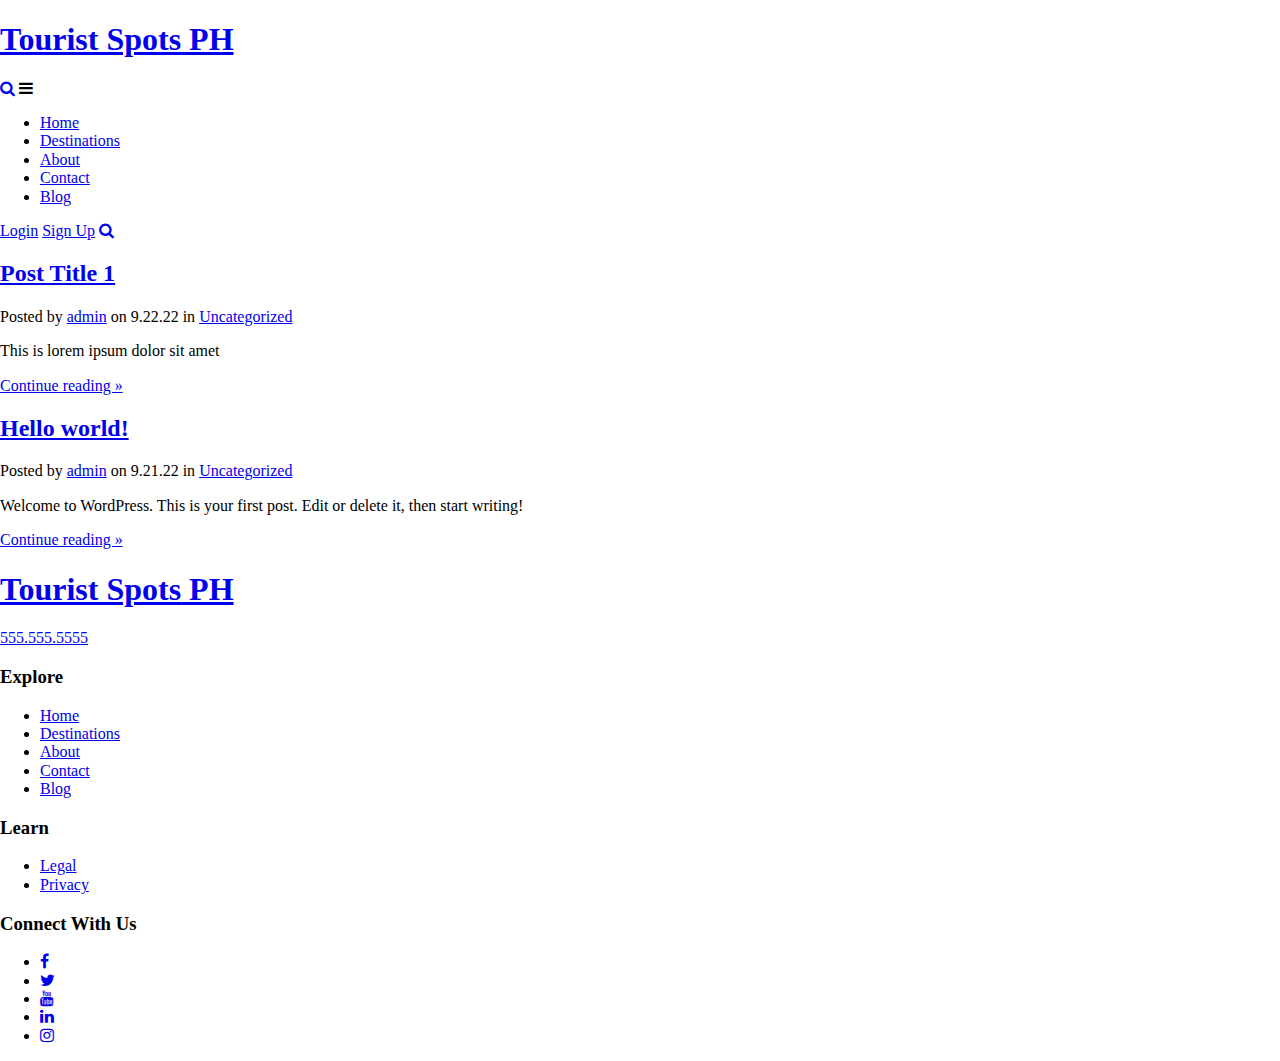
<file: wp-content/plugins/simply-static/static-files/simply-static-1-1663855262/index.html>
<!DOCTYPE html>
<html lang="en-US">
  <head>
    <meta charset="UTF-8">
    <meta name="viewport" content="width=device-width, initial-scale=1">
    <meta name="robots" content="max-image-preview:large">
<link rel="dns-prefetch" href="//fonts.googleapis.com">
<link rel="dns-prefetch" href="//maxcdn.bootstrapcdn.com">
<link rel="dns-prefetch" href="//s.w.org">
<script type="text/javascript">
window._wpemojiSettings = {"baseUrl":"https:\/\/s.w.org\/images\/core\/emoji\/14.0.0\/72x72\/","ext":".png","svgUrl":"https:\/\/s.w.org\/images\/core\/emoji\/14.0.0\/svg\/","svgExt":".svg","source":{"concatemoji":"http:\/\/localhost\/tourist-spots-ph\/wp-includes\/js\/wp-emoji-release.min.js?ver=6.0.2"}};
/*! This file is auto-generated */
!function(e,a,t){var n,r,o,i=a.createElement("canvas"),p=i.getContext&&i.getContext("2d");function s(e,t){var a=String.fromCharCode,e=(p.clearRect(0,0,i.width,i.height),p.fillText(a.apply(this,e),0,0),i.toDataURL());return p.clearRect(0,0,i.width,i.height),p.fillText(a.apply(this,t),0,0),e===i.toDataURL()}function c(e){var t=a.createElement("script");t.src=e,t.defer=t.type="text/javascript",a.getElementsByTagName("head")[0].appendChild(t)}for(o=Array("flag","emoji"),t.supports={everything:!0,everythingExceptFlag:!0},r=0;r<o.length;r++)t.supports[o[r]]=function(e){if(!p||!p.fillText)return!1;switch(p.textBaseline="top",p.font="600 32px Arial",e){case"flag":return s([127987,65039,8205,9895,65039],[127987,65039,8203,9895,65039])?!1:!s([55356,56826,55356,56819],[55356,56826,8203,55356,56819])&&!s([55356,57332,56128,56423,56128,56418,56128,56421,56128,56430,56128,56423,56128,56447],[55356,57332,8203,56128,56423,8203,56128,56418,8203,56128,56421,8203,56128,56430,8203,56128,56423,8203,56128,56447]);case"emoji":return!s([129777,127995,8205,129778,127999],[129777,127995,8203,129778,127999])}return!1}(o[r]),t.supports.everything=t.supports.everything&&t.supports[o[r]],"flag"!==o[r]&&(t.supports.everythingExceptFlag=t.supports.everythingExceptFlag&&t.supports[o[r]]);t.supports.everythingExceptFlag=t.supports.everythingExceptFlag&&!t.supports.flag,t.DOMReady=!1,t.readyCallback=function(){t.DOMReady=!0},t.supports.everything||(n=function(){t.readyCallback()},a.addEventListener?(a.addEventListener("DOMContentLoaded",n,!1),e.addEventListener("load",n,!1)):(e.attachEvent("onload",n),a.attachEvent("onreadystatechange",function(){"complete"===a.readyState&&t.readyCallback()})),(e=t.source||{}).concatemoji?c(e.concatemoji):e.wpemoji&&e.twemoji&&(c(e.twemoji),c(e.wpemoji)))}(window,document,window._wpemojiSettings);
</script>
<style type="text/css">img.wp-smiley,
img.emoji {
	display: inline !important;
	border: none !important;
	box-shadow: none !important;
	height: 1em !important;
	width: 1em !important;
	margin: 0 0.07em !important;
	vertical-align: -0.1em !important;
	background: none !important;
	padding: 0 !important;
}</style>
	<link rel="stylesheet" id="wp-block-library-css" href="https://rexjb.github.io/tourist-spots-ph/wp-includes/css/dist/block-library/style.min.css?ver=6.0.2" type="text/css" media="all">
<style id="global-styles-inline-css" type="text/css">body{--wp--preset--color--black: #000000;--wp--preset--color--cyan-bluish-gray: #abb8c3;--wp--preset--color--white: #ffffff;--wp--preset--color--pale-pink: #f78da7;--wp--preset--color--vivid-red: #cf2e2e;--wp--preset--color--luminous-vivid-orange: #ff6900;--wp--preset--color--luminous-vivid-amber: #fcb900;--wp--preset--color--light-green-cyan: #7bdcb5;--wp--preset--color--vivid-green-cyan: #00d084;--wp--preset--color--pale-cyan-blue: #8ed1fc;--wp--preset--color--vivid-cyan-blue: #0693e3;--wp--preset--color--vivid-purple: #9b51e0;--wp--preset--gradient--vivid-cyan-blue-to-vivid-purple: linear-gradient(135deg,rgba(6,147,227,1) 0%,rgb(155,81,224) 100%);--wp--preset--gradient--light-green-cyan-to-vivid-green-cyan: linear-gradient(135deg,rgb(122,220,180) 0%,rgb(0,208,130) 100%);--wp--preset--gradient--luminous-vivid-amber-to-luminous-vivid-orange: linear-gradient(135deg,rgba(252,185,0,1) 0%,rgba(255,105,0,1) 100%);--wp--preset--gradient--luminous-vivid-orange-to-vivid-red: linear-gradient(135deg,rgba(255,105,0,1) 0%,rgb(207,46,46) 100%);--wp--preset--gradient--very-light-gray-to-cyan-bluish-gray: linear-gradient(135deg,rgb(238,238,238) 0%,rgb(169,184,195) 100%);--wp--preset--gradient--cool-to-warm-spectrum: linear-gradient(135deg,rgb(74,234,220) 0%,rgb(151,120,209) 20%,rgb(207,42,186) 40%,rgb(238,44,130) 60%,rgb(251,105,98) 80%,rgb(254,248,76) 100%);--wp--preset--gradient--blush-light-purple: linear-gradient(135deg,rgb(255,206,236) 0%,rgb(152,150,240) 100%);--wp--preset--gradient--blush-bordeaux: linear-gradient(135deg,rgb(254,205,165) 0%,rgb(254,45,45) 50%,rgb(107,0,62) 100%);--wp--preset--gradient--luminous-dusk: linear-gradient(135deg,rgb(255,203,112) 0%,rgb(199,81,192) 50%,rgb(65,88,208) 100%);--wp--preset--gradient--pale-ocean: linear-gradient(135deg,rgb(255,245,203) 0%,rgb(182,227,212) 50%,rgb(51,167,181) 100%);--wp--preset--gradient--electric-grass: linear-gradient(135deg,rgb(202,248,128) 0%,rgb(113,206,126) 100%);--wp--preset--gradient--midnight: linear-gradient(135deg,rgb(2,3,129) 0%,rgb(40,116,252) 100%);--wp--preset--duotone--dark-grayscale: url('#wp-duotone-dark-grayscale');--wp--preset--duotone--grayscale: url('#wp-duotone-grayscale');--wp--preset--duotone--purple-yellow: url('#wp-duotone-purple-yellow');--wp--preset--duotone--blue-red: url('#wp-duotone-blue-red');--wp--preset--duotone--midnight: url('#wp-duotone-midnight');--wp--preset--duotone--magenta-yellow: url('#wp-duotone-magenta-yellow');--wp--preset--duotone--purple-green: url('#wp-duotone-purple-green');--wp--preset--duotone--blue-orange: url('#wp-duotone-blue-orange');--wp--preset--font-size--small: 13px;--wp--preset--font-size--medium: 20px;--wp--preset--font-size--large: 36px;--wp--preset--font-size--x-large: 42px;}.has-black-color{color: var(--wp--preset--color--black) !important;}.has-cyan-bluish-gray-color{color: var(--wp--preset--color--cyan-bluish-gray) !important;}.has-white-color{color: var(--wp--preset--color--white) !important;}.has-pale-pink-color{color: var(--wp--preset--color--pale-pink) !important;}.has-vivid-red-color{color: var(--wp--preset--color--vivid-red) !important;}.has-luminous-vivid-orange-color{color: var(--wp--preset--color--luminous-vivid-orange) !important;}.has-luminous-vivid-amber-color{color: var(--wp--preset--color--luminous-vivid-amber) !important;}.has-light-green-cyan-color{color: var(--wp--preset--color--light-green-cyan) !important;}.has-vivid-green-cyan-color{color: var(--wp--preset--color--vivid-green-cyan) !important;}.has-pale-cyan-blue-color{color: var(--wp--preset--color--pale-cyan-blue) !important;}.has-vivid-cyan-blue-color{color: var(--wp--preset--color--vivid-cyan-blue) !important;}.has-vivid-purple-color{color: var(--wp--preset--color--vivid-purple) !important;}.has-black-background-color{background-color: var(--wp--preset--color--black) !important;}.has-cyan-bluish-gray-background-color{background-color: var(--wp--preset--color--cyan-bluish-gray) !important;}.has-white-background-color{background-color: var(--wp--preset--color--white) !important;}.has-pale-pink-background-color{background-color: var(--wp--preset--color--pale-pink) !important;}.has-vivid-red-background-color{background-color: var(--wp--preset--color--vivid-red) !important;}.has-luminous-vivid-orange-background-color{background-color: var(--wp--preset--color--luminous-vivid-orange) !important;}.has-luminous-vivid-amber-background-color{background-color: var(--wp--preset--color--luminous-vivid-amber) !important;}.has-light-green-cyan-background-color{background-color: var(--wp--preset--color--light-green-cyan) !important;}.has-vivid-green-cyan-background-color{background-color: var(--wp--preset--color--vivid-green-cyan) !important;}.has-pale-cyan-blue-background-color{background-color: var(--wp--preset--color--pale-cyan-blue) !important;}.has-vivid-cyan-blue-background-color{background-color: var(--wp--preset--color--vivid-cyan-blue) !important;}.has-vivid-purple-background-color{background-color: var(--wp--preset--color--vivid-purple) !important;}.has-black-border-color{border-color: var(--wp--preset--color--black) !important;}.has-cyan-bluish-gray-border-color{border-color: var(--wp--preset--color--cyan-bluish-gray) !important;}.has-white-border-color{border-color: var(--wp--preset--color--white) !important;}.has-pale-pink-border-color{border-color: var(--wp--preset--color--pale-pink) !important;}.has-vivid-red-border-color{border-color: var(--wp--preset--color--vivid-red) !important;}.has-luminous-vivid-orange-border-color{border-color: var(--wp--preset--color--luminous-vivid-orange) !important;}.has-luminous-vivid-amber-border-color{border-color: var(--wp--preset--color--luminous-vivid-amber) !important;}.has-light-green-cyan-border-color{border-color: var(--wp--preset--color--light-green-cyan) !important;}.has-vivid-green-cyan-border-color{border-color: var(--wp--preset--color--vivid-green-cyan) !important;}.has-pale-cyan-blue-border-color{border-color: var(--wp--preset--color--pale-cyan-blue) !important;}.has-vivid-cyan-blue-border-color{border-color: var(--wp--preset--color--vivid-cyan-blue) !important;}.has-vivid-purple-border-color{border-color: var(--wp--preset--color--vivid-purple) !important;}.has-vivid-cyan-blue-to-vivid-purple-gradient-background{background: var(--wp--preset--gradient--vivid-cyan-blue-to-vivid-purple) !important;}.has-light-green-cyan-to-vivid-green-cyan-gradient-background{background: var(--wp--preset--gradient--light-green-cyan-to-vivid-green-cyan) !important;}.has-luminous-vivid-amber-to-luminous-vivid-orange-gradient-background{background: var(--wp--preset--gradient--luminous-vivid-amber-to-luminous-vivid-orange) !important;}.has-luminous-vivid-orange-to-vivid-red-gradient-background{background: var(--wp--preset--gradient--luminous-vivid-orange-to-vivid-red) !important;}.has-very-light-gray-to-cyan-bluish-gray-gradient-background{background: var(--wp--preset--gradient--very-light-gray-to-cyan-bluish-gray) !important;}.has-cool-to-warm-spectrum-gradient-background{background: var(--wp--preset--gradient--cool-to-warm-spectrum) !important;}.has-blush-light-purple-gradient-background{background: var(--wp--preset--gradient--blush-light-purple) !important;}.has-blush-bordeaux-gradient-background{background: var(--wp--preset--gradient--blush-bordeaux) !important;}.has-luminous-dusk-gradient-background{background: var(--wp--preset--gradient--luminous-dusk) !important;}.has-pale-ocean-gradient-background{background: var(--wp--preset--gradient--pale-ocean) !important;}.has-electric-grass-gradient-background{background: var(--wp--preset--gradient--electric-grass) !important;}.has-midnight-gradient-background{background: var(--wp--preset--gradient--midnight) !important;}.has-small-font-size{font-size: var(--wp--preset--font-size--small) !important;}.has-medium-font-size{font-size: var(--wp--preset--font-size--medium) !important;}.has-large-font-size{font-size: var(--wp--preset--font-size--large) !important;}.has-x-large-font-size{font-size: var(--wp--preset--font-size--x-large) !important;}</style>
<link rel="stylesheet" id="custom-google-fonts-css" href="//fonts.googleapis.com/css2?family=Public+Sans%3Aital%2Cwght%400%2C400%3B1%2C300&#038;display=swap&#038;ver=6.0.2" type="text/css" media="all">
<link rel="stylesheet" id="font-awesome-css" href="//maxcdn.bootstrapcdn.com/font-awesome/4.7.0/css/font-awesome.min.css?ver=6.0.2" type="text/css" media="all">
<link rel="stylesheet" id="university_main_styles-css" href="https://rexjb.github.io/tourist-spots-ph/wp-content/themes/touristspotsphtheme/build/style-index.css?ver=6.0.2" type="text/css" media="all">
<link rel="stylesheet" id="university_extra_styles-css" href="https://rexjb.github.io/tourist-spots-ph/wp-content/themes/touristspotsphtheme/build/index.css?ver=6.0.2" type="text/css" media="all">
<script type="text/javascript" src="https://rexjb.github.io/tourist-spots-ph/wp-includes/js/jquery/jquery.min.js?ver=3.6.0" id="jquery-core-js"></script>
<script type="text/javascript" src="https://rexjb.github.io/tourist-spots-ph/wp-includes/js/jquery/jquery-migrate.min.js?ver=3.3.2" id="jquery-migrate-js"></script>
<link rel="https://api.w.org/" href="https://rexjb.github.io/tourist-spots-ph/wp-json/">
<link rel="EditURI" type="application/rsd+xml" title="RSD" href="https://rexjb.github.io/tourist-spots-ph/xmlrpc.php?rsd">
<link rel="wlwmanifest" type="application/wlwmanifest+xml" href="https://rexjb.github.io/tourist-spots-ph/wp-includes/wlwmanifest.xml"> 
<meta name="generator" content="WordPress 6.0.2">
  </head>
  <body class="home blog">
    <header class="site-header">
    <div class="container">
      <h1 class="school-logo-text float-left"><a href="https://rexjb.github.io/tourist-spots-ph"><strong>Tourist Spots</strong> PH</a></h1>
      <a href="https://rexjb.github.io/tourist-spots-ph/search" class="js-search-trigger site-header__search-trigger"><i class="fa fa-search" aria-hidden="true"></i></a>
      <i class="site-header__menu-trigger fa fa-bars" aria-hidden="true"></i>
      <div class="site-header__menu group">
        <nav class="main-navigation">
        <ul>
              <li><a href="#">Home</a></li>
              <li><a href="#">Destinations</a></li>
              <li><a href="#">About</a></li>
              <li><a href="#">Contact</a></li>
              <li><a href="#">Blog</a></li>
        </ul>
        </nav>
        <div class="site-header__util">
            <a href="#" class="btn btn--small btn--orange float-left push-right">Login</a>
            <a href="#" class="btn btn--small btn--dark-orange float-left">Sign Up</a>
          <a href="#" class="search-trigger js-search-trigger"><i class="fa fa-search" aria-hidden="true"></i></a>
        </div>
      </div>
    </div>
  </header>
<div class="container container--narrow page-section">
    <div class="post-item">
      <h2 class="headline headline--medium headline--post-title"><a href="https://rexjb.github.io/tourist-spots-ph/post-title-1/">Post Title 1</a></h2>
      
      <div class="metabox">
        <p>Posted by <a href="https://rexjb.github.io/tourist-spots-ph/author/admin/" title="Posts by admin" rel="author">admin</a> on 9.22.22 in <a href="https://rexjb.github.io/tourist-spots-ph/category/uncategorized/" rel="category tag">Uncategorized</a></p>
      </div>

      <div class="generic-content">
        <p>This is lorem ipsum dolor sit amet</p>
        <p><a class="btn btn--blue" href="https://rexjb.github.io/tourist-spots-ph/post-title-1/">Continue reading &raquo;</a></p>
      </div>

    </div>
      <div class="post-item">
      <h2 class="headline headline--medium headline--post-title"><a href="https://rexjb.github.io/tourist-spots-ph/hello-world/">Hello world!</a></h2>
      
      <div class="metabox">
        <p>Posted by <a href="https://rexjb.github.io/tourist-spots-ph/author/admin/" title="Posts by admin" rel="author">admin</a> on 9.21.22 in <a href="https://rexjb.github.io/tourist-spots-ph/category/uncategorized/" rel="category tag">Uncategorized</a></p>
      </div>

      <div class="generic-content">
        <p>Welcome to WordPress. This is your first post. Edit or delete it, then start writing!</p>
        <p><a class="btn btn--blue" href="https://rexjb.github.io/tourist-spots-ph/hello-world/">Continue reading &raquo;</a></p>
      </div>

    </div>
  </div>

<footer class="site-footer">

    <div class="site-footer__inner container container--narrow">

      <div class="group">

        <div class="site-footer__col-one">
          <h1 class="school-logo-text school-logo-text--alt-color"><a href="https://rexjb.github.io/tourist-spots-ph"><strong>Tourist Spots</strong> PH</a></h1>
          <p><a class="site-footer__link" href="#">555.555.5555</a></p>
        </div>

        <div class="site-footer__col-two-three-group">
          <div class="site-footer__col-two">
            <h3 class="headline headline--small">Explore</h3>
            <nav class="nav-list">
            <ul>
              <li><a href="#">Home</a></li>
              <li><a href="#">Destinations</a></li>
              <li><a href="#">About</a></li>
              <li><a href="#">Contact</a></li>
              <li><a href="#">Blog</a></li>
            </ul>
            </nav>
          </div>

          <div class="site-footer__col-three">
            <h3 class="headline headline--small">Learn</h3>
            <nav class="nav-list">
              <ul>
                <li><a href="#">Legal</a></li>
                <li><a href="https://rexjb.github.io/tourist-spots-ph/privacy-policy">Privacy</a></li>
              </ul>
            </nav>
          </div>
        </div>

        <div class="site-footer__col-four">
          <h3 class="headline headline--small">Connect With Us</h3>
          <nav>
            <ul class="min-list social-icons-list group">
              <li><a href="#" class="social-color-facebook"><i class="fa fa-facebook" aria-hidden="true"></i></a></li>
              <li><a href="#" class="social-color-twitter"><i class="fa fa-twitter" aria-hidden="true"></i></a></li>
              <li><a href="#" class="social-color-youtube"><i class="fa fa-youtube" aria-hidden="true"></i></a></li>
              <li><a href="#" class="social-color-linkedin"><i class="fa fa-linkedin" aria-hidden="true"></i></a></li>
              <li><a href="#" class="social-color-instagram"><i class="fa fa-instagram" aria-hidden="true"></i></a></li>
            </ul>
          </nav>
        </div>
      </div>

    </div>
  </footer>

<script type="text/javascript" src="https://rexjb.github.io/tourist-spots-ph/wp-content/themes/touristspotsphtheme/build/index.js?ver=1.0" id="main-university-js-js"></script>
</body>
</html>
</file>
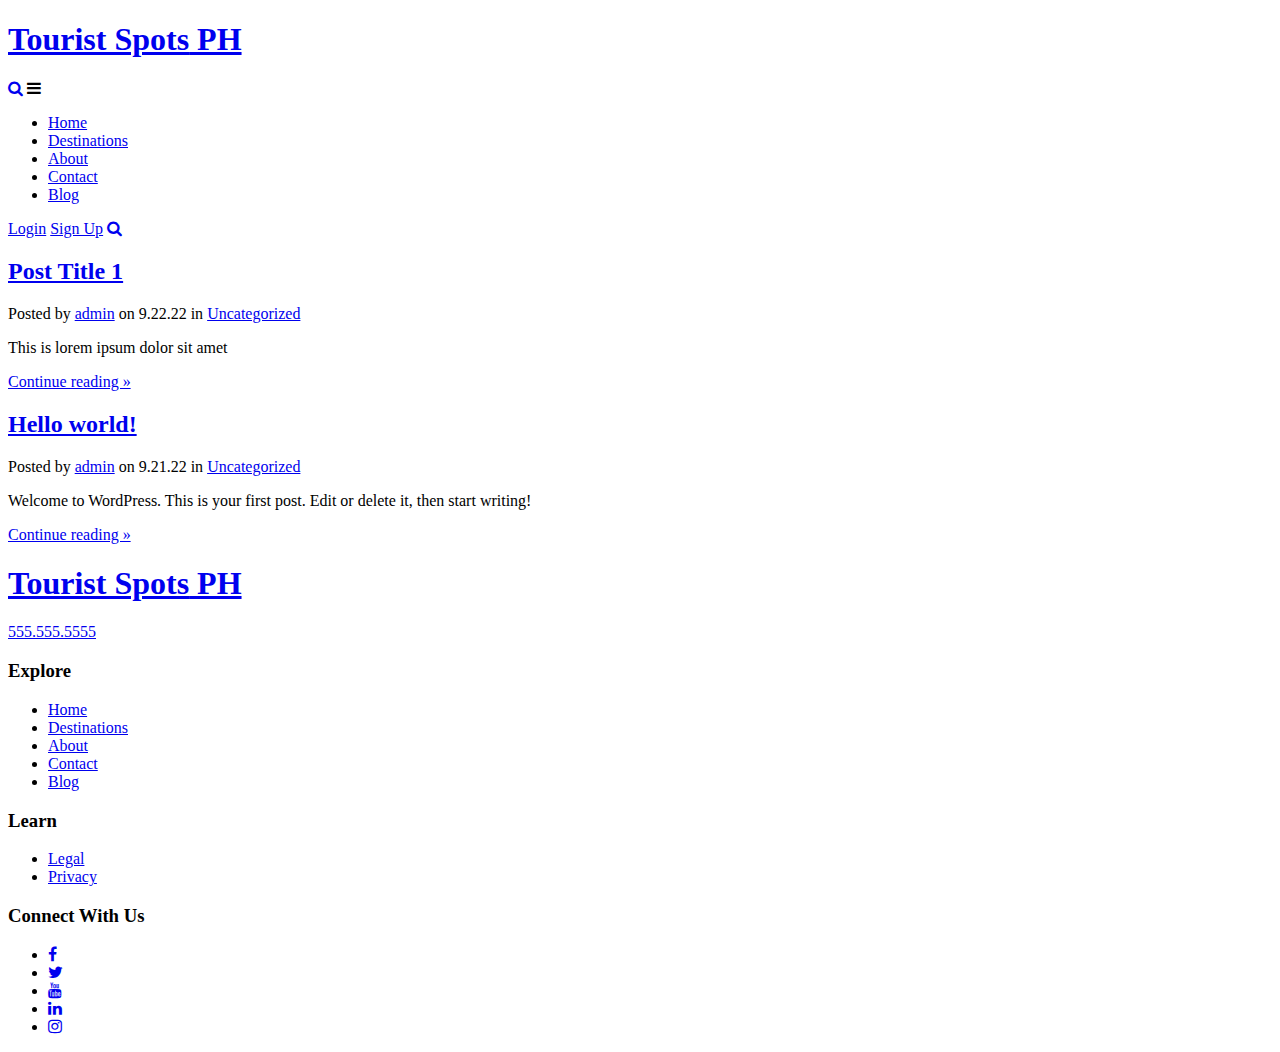
<file: wp-content/plugins/simply-static/static-files/simply-static-1-1663930243/index.html>
<!DOCTYPE html>
<html lang="en-US">
  <head>
    <meta charset="UTF-8">
    <meta name="viewport" content="width=device-width, initial-scale=1">
    <meta name="robots" content="max-image-preview:large">
<link rel="dns-prefetch" href="//fonts.googleapis.com">
<link rel="dns-prefetch" href="//maxcdn.bootstrapcdn.com">
<link rel="dns-prefetch" href="//s.w.org">
<script type="text/javascript">
window._wpemojiSettings = {"baseUrl":"https:\/\/s.w.org\/images\/core\/emoji\/14.0.0\/72x72\/","ext":".png","svgUrl":"https:\/\/s.w.org\/images\/core\/emoji\/14.0.0\/svg\/","svgExt":".svg","source":{"concatemoji":"http:\/\/localhost\/tourist-spots-ph\/wp-includes\/js\/wp-emoji-release.min.js?ver=6.0.2"}};
/*! This file is auto-generated */
!function(e,a,t){var n,r,o,i=a.createElement("canvas"),p=i.getContext&&i.getContext("2d");function s(e,t){var a=String.fromCharCode,e=(p.clearRect(0,0,i.width,i.height),p.fillText(a.apply(this,e),0,0),i.toDataURL());return p.clearRect(0,0,i.width,i.height),p.fillText(a.apply(this,t),0,0),e===i.toDataURL()}function c(e){var t=a.createElement("script");t.src=e,t.defer=t.type="text/javascript",a.getElementsByTagName("head")[0].appendChild(t)}for(o=Array("flag","emoji"),t.supports={everything:!0,everythingExceptFlag:!0},r=0;r<o.length;r++)t.supports[o[r]]=function(e){if(!p||!p.fillText)return!1;switch(p.textBaseline="top",p.font="600 32px Arial",e){case"flag":return s([127987,65039,8205,9895,65039],[127987,65039,8203,9895,65039])?!1:!s([55356,56826,55356,56819],[55356,56826,8203,55356,56819])&&!s([55356,57332,56128,56423,56128,56418,56128,56421,56128,56430,56128,56423,56128,56447],[55356,57332,8203,56128,56423,8203,56128,56418,8203,56128,56421,8203,56128,56430,8203,56128,56423,8203,56128,56447]);case"emoji":return!s([129777,127995,8205,129778,127999],[129777,127995,8203,129778,127999])}return!1}(o[r]),t.supports.everything=t.supports.everything&&t.supports[o[r]],"flag"!==o[r]&&(t.supports.everythingExceptFlag=t.supports.everythingExceptFlag&&t.supports[o[r]]);t.supports.everythingExceptFlag=t.supports.everythingExceptFlag&&!t.supports.flag,t.DOMReady=!1,t.readyCallback=function(){t.DOMReady=!0},t.supports.everything||(n=function(){t.readyCallback()},a.addEventListener?(a.addEventListener("DOMContentLoaded",n,!1),e.addEventListener("load",n,!1)):(e.attachEvent("onload",n),a.attachEvent("onreadystatechange",function(){"complete"===a.readyState&&t.readyCallback()})),(e=t.source||{}).concatemoji?c(e.concatemoji):e.wpemoji&&e.twemoji&&(c(e.twemoji),c(e.wpemoji)))}(window,document,window._wpemojiSettings);
</script>
<style type="text/css">img.wp-smiley,
img.emoji {
	display: inline !important;
	border: none !important;
	box-shadow: none !important;
	height: 1em !important;
	width: 1em !important;
	margin: 0 0.07em !important;
	vertical-align: -0.1em !important;
	background: none !important;
	padding: 0 !important;
}</style>
	<link rel="stylesheet" id="wp-block-library-css" href="https://webdevrex.github.io/tourist-spots-ph/wp-includes/css/dist/block-library/style.min.css?ver=6.0.2" type="text/css" media="all">
<style id="global-styles-inline-css" type="text/css">body{--wp--preset--color--black: #000000;--wp--preset--color--cyan-bluish-gray: #abb8c3;--wp--preset--color--white: #ffffff;--wp--preset--color--pale-pink: #f78da7;--wp--preset--color--vivid-red: #cf2e2e;--wp--preset--color--luminous-vivid-orange: #ff6900;--wp--preset--color--luminous-vivid-amber: #fcb900;--wp--preset--color--light-green-cyan: #7bdcb5;--wp--preset--color--vivid-green-cyan: #00d084;--wp--preset--color--pale-cyan-blue: #8ed1fc;--wp--preset--color--vivid-cyan-blue: #0693e3;--wp--preset--color--vivid-purple: #9b51e0;--wp--preset--gradient--vivid-cyan-blue-to-vivid-purple: linear-gradient(135deg,rgba(6,147,227,1) 0%,rgb(155,81,224) 100%);--wp--preset--gradient--light-green-cyan-to-vivid-green-cyan: linear-gradient(135deg,rgb(122,220,180) 0%,rgb(0,208,130) 100%);--wp--preset--gradient--luminous-vivid-amber-to-luminous-vivid-orange: linear-gradient(135deg,rgba(252,185,0,1) 0%,rgba(255,105,0,1) 100%);--wp--preset--gradient--luminous-vivid-orange-to-vivid-red: linear-gradient(135deg,rgba(255,105,0,1) 0%,rgb(207,46,46) 100%);--wp--preset--gradient--very-light-gray-to-cyan-bluish-gray: linear-gradient(135deg,rgb(238,238,238) 0%,rgb(169,184,195) 100%);--wp--preset--gradient--cool-to-warm-spectrum: linear-gradient(135deg,rgb(74,234,220) 0%,rgb(151,120,209) 20%,rgb(207,42,186) 40%,rgb(238,44,130) 60%,rgb(251,105,98) 80%,rgb(254,248,76) 100%);--wp--preset--gradient--blush-light-purple: linear-gradient(135deg,rgb(255,206,236) 0%,rgb(152,150,240) 100%);--wp--preset--gradient--blush-bordeaux: linear-gradient(135deg,rgb(254,205,165) 0%,rgb(254,45,45) 50%,rgb(107,0,62) 100%);--wp--preset--gradient--luminous-dusk: linear-gradient(135deg,rgb(255,203,112) 0%,rgb(199,81,192) 50%,rgb(65,88,208) 100%);--wp--preset--gradient--pale-ocean: linear-gradient(135deg,rgb(255,245,203) 0%,rgb(182,227,212) 50%,rgb(51,167,181) 100%);--wp--preset--gradient--electric-grass: linear-gradient(135deg,rgb(202,248,128) 0%,rgb(113,206,126) 100%);--wp--preset--gradient--midnight: linear-gradient(135deg,rgb(2,3,129) 0%,rgb(40,116,252) 100%);--wp--preset--duotone--dark-grayscale: url('#wp-duotone-dark-grayscale');--wp--preset--duotone--grayscale: url('#wp-duotone-grayscale');--wp--preset--duotone--purple-yellow: url('#wp-duotone-purple-yellow');--wp--preset--duotone--blue-red: url('#wp-duotone-blue-red');--wp--preset--duotone--midnight: url('#wp-duotone-midnight');--wp--preset--duotone--magenta-yellow: url('#wp-duotone-magenta-yellow');--wp--preset--duotone--purple-green: url('#wp-duotone-purple-green');--wp--preset--duotone--blue-orange: url('#wp-duotone-blue-orange');--wp--preset--font-size--small: 13px;--wp--preset--font-size--medium: 20px;--wp--preset--font-size--large: 36px;--wp--preset--font-size--x-large: 42px;}.has-black-color{color: var(--wp--preset--color--black) !important;}.has-cyan-bluish-gray-color{color: var(--wp--preset--color--cyan-bluish-gray) !important;}.has-white-color{color: var(--wp--preset--color--white) !important;}.has-pale-pink-color{color: var(--wp--preset--color--pale-pink) !important;}.has-vivid-red-color{color: var(--wp--preset--color--vivid-red) !important;}.has-luminous-vivid-orange-color{color: var(--wp--preset--color--luminous-vivid-orange) !important;}.has-luminous-vivid-amber-color{color: var(--wp--preset--color--luminous-vivid-amber) !important;}.has-light-green-cyan-color{color: var(--wp--preset--color--light-green-cyan) !important;}.has-vivid-green-cyan-color{color: var(--wp--preset--color--vivid-green-cyan) !important;}.has-pale-cyan-blue-color{color: var(--wp--preset--color--pale-cyan-blue) !important;}.has-vivid-cyan-blue-color{color: var(--wp--preset--color--vivid-cyan-blue) !important;}.has-vivid-purple-color{color: var(--wp--preset--color--vivid-purple) !important;}.has-black-background-color{background-color: var(--wp--preset--color--black) !important;}.has-cyan-bluish-gray-background-color{background-color: var(--wp--preset--color--cyan-bluish-gray) !important;}.has-white-background-color{background-color: var(--wp--preset--color--white) !important;}.has-pale-pink-background-color{background-color: var(--wp--preset--color--pale-pink) !important;}.has-vivid-red-background-color{background-color: var(--wp--preset--color--vivid-red) !important;}.has-luminous-vivid-orange-background-color{background-color: var(--wp--preset--color--luminous-vivid-orange) !important;}.has-luminous-vivid-amber-background-color{background-color: var(--wp--preset--color--luminous-vivid-amber) !important;}.has-light-green-cyan-background-color{background-color: var(--wp--preset--color--light-green-cyan) !important;}.has-vivid-green-cyan-background-color{background-color: var(--wp--preset--color--vivid-green-cyan) !important;}.has-pale-cyan-blue-background-color{background-color: var(--wp--preset--color--pale-cyan-blue) !important;}.has-vivid-cyan-blue-background-color{background-color: var(--wp--preset--color--vivid-cyan-blue) !important;}.has-vivid-purple-background-color{background-color: var(--wp--preset--color--vivid-purple) !important;}.has-black-border-color{border-color: var(--wp--preset--color--black) !important;}.has-cyan-bluish-gray-border-color{border-color: var(--wp--preset--color--cyan-bluish-gray) !important;}.has-white-border-color{border-color: var(--wp--preset--color--white) !important;}.has-pale-pink-border-color{border-color: var(--wp--preset--color--pale-pink) !important;}.has-vivid-red-border-color{border-color: var(--wp--preset--color--vivid-red) !important;}.has-luminous-vivid-orange-border-color{border-color: var(--wp--preset--color--luminous-vivid-orange) !important;}.has-luminous-vivid-amber-border-color{border-color: var(--wp--preset--color--luminous-vivid-amber) !important;}.has-light-green-cyan-border-color{border-color: var(--wp--preset--color--light-green-cyan) !important;}.has-vivid-green-cyan-border-color{border-color: var(--wp--preset--color--vivid-green-cyan) !important;}.has-pale-cyan-blue-border-color{border-color: var(--wp--preset--color--pale-cyan-blue) !important;}.has-vivid-cyan-blue-border-color{border-color: var(--wp--preset--color--vivid-cyan-blue) !important;}.has-vivid-purple-border-color{border-color: var(--wp--preset--color--vivid-purple) !important;}.has-vivid-cyan-blue-to-vivid-purple-gradient-background{background: var(--wp--preset--gradient--vivid-cyan-blue-to-vivid-purple) !important;}.has-light-green-cyan-to-vivid-green-cyan-gradient-background{background: var(--wp--preset--gradient--light-green-cyan-to-vivid-green-cyan) !important;}.has-luminous-vivid-amber-to-luminous-vivid-orange-gradient-background{background: var(--wp--preset--gradient--luminous-vivid-amber-to-luminous-vivid-orange) !important;}.has-luminous-vivid-orange-to-vivid-red-gradient-background{background: var(--wp--preset--gradient--luminous-vivid-orange-to-vivid-red) !important;}.has-very-light-gray-to-cyan-bluish-gray-gradient-background{background: var(--wp--preset--gradient--very-light-gray-to-cyan-bluish-gray) !important;}.has-cool-to-warm-spectrum-gradient-background{background: var(--wp--preset--gradient--cool-to-warm-spectrum) !important;}.has-blush-light-purple-gradient-background{background: var(--wp--preset--gradient--blush-light-purple) !important;}.has-blush-bordeaux-gradient-background{background: var(--wp--preset--gradient--blush-bordeaux) !important;}.has-luminous-dusk-gradient-background{background: var(--wp--preset--gradient--luminous-dusk) !important;}.has-pale-ocean-gradient-background{background: var(--wp--preset--gradient--pale-ocean) !important;}.has-electric-grass-gradient-background{background: var(--wp--preset--gradient--electric-grass) !important;}.has-midnight-gradient-background{background: var(--wp--preset--gradient--midnight) !important;}.has-small-font-size{font-size: var(--wp--preset--font-size--small) !important;}.has-medium-font-size{font-size: var(--wp--preset--font-size--medium) !important;}.has-large-font-size{font-size: var(--wp--preset--font-size--large) !important;}.has-x-large-font-size{font-size: var(--wp--preset--font-size--x-large) !important;}</style>
<link rel="stylesheet" id="custom-google-fonts-css" href="//fonts.googleapis.com/css2?family=Public+Sans%3Aital%2Cwght%400%2C400%3B1%2C300&#038;display=swap&#038;ver=6.0.2" type="text/css" media="all">
<link rel="stylesheet" id="font-awesome-css" href="//maxcdn.bootstrapcdn.com/font-awesome/4.7.0/css/font-awesome.min.css?ver=6.0.2" type="text/css" media="all">
<link rel="stylesheet" id="university_main_styles-css" href="https://webdevrex.github.io/tourist-spots-ph/wp-content/themes/touristspotsphtheme/build/style-index.css?ver=6.0.2" type="text/css" media="all">
<link rel="stylesheet" id="university_extra_styles-css" href="https://webdevrex.github.io/tourist-spots-ph/wp-content/themes/touristspotsphtheme/build/index.css?ver=6.0.2" type="text/css" media="all">
<script type="text/javascript" src="https://webdevrex.github.io/tourist-spots-ph/wp-includes/js/jquery/jquery.min.js?ver=3.6.0" id="jquery-core-js"></script>
<script type="text/javascript" src="https://webdevrex.github.io/tourist-spots-ph/wp-includes/js/jquery/jquery-migrate.min.js?ver=3.3.2" id="jquery-migrate-js"></script>
<link rel="https://api.w.org/" href="https://webdevrex.github.io/tourist-spots-ph/wp-json/">
<link rel="EditURI" type="application/rsd+xml" title="RSD" href="https://webdevrex.github.io/tourist-spots-ph/xmlrpc.php?rsd">
<link rel="wlwmanifest" type="application/wlwmanifest+xml" href="https://webdevrex.github.io/tourist-spots-ph/wp-includes/wlwmanifest.xml"> 
<meta name="generator" content="WordPress 6.0.2">
  </head>
  <body class="home blog">
    <header class="site-header">
    <div class="container">
      <h1 class="school-logo-text float-left"><a href="https://webdevrex.github.io/tourist-spots-ph"><strong>Tourist Spots</strong> PH</a></h1>
      <a href="https://webdevrex.github.io/tourist-spots-ph/search" class="js-search-trigger site-header__search-trigger"><i class="fa fa-search" aria-hidden="true"></i></a>
      <i class="site-header__menu-trigger fa fa-bars" aria-hidden="true"></i>
      <div class="site-header__menu group">
        <nav class="main-navigation">
        <ul>
              <li><a href="#">Home</a></li>
              <li><a href="#">Destinations</a></li>
              <li><a href="#">About</a></li>
              <li><a href="#">Contact</a></li>
              <li><a href="#">Blog</a></li>
        </ul>
        </nav>
        <div class="site-header__util">
            <a href="#" class="btn btn--small btn--orange float-left push-right">Login</a>
            <a href="#" class="btn btn--small btn--dark-orange float-left">Sign Up</a>
          <a href="#" class="search-trigger js-search-trigger"><i class="fa fa-search" aria-hidden="true"></i></a>
        </div>
      </div>
    </div>
  </header>
<div class="container container--narrow page-section">
    <div class="post-item">
      <h2 class="headline headline--medium headline--post-title"><a href="https://webdevrex.github.io/tourist-spots-ph/post-title-1/">Post Title 1</a></h2>
      
      <div class="metabox">
        <p>Posted by <a href="https://webdevrex.github.io/tourist-spots-ph/author/admin/" title="Posts by admin" rel="author">admin</a> on 9.22.22 in <a href="https://webdevrex.github.io/tourist-spots-ph/category/uncategorized/" rel="category tag">Uncategorized</a></p>
      </div>

      <div class="generic-content">
        <p>This is lorem ipsum dolor sit amet</p>
        <p><a class="btn btn--blue" href="https://webdevrex.github.io/tourist-spots-ph/post-title-1/">Continue reading &raquo;</a></p>
      </div>

    </div>
      <div class="post-item">
      <h2 class="headline headline--medium headline--post-title"><a href="https://webdevrex.github.io/tourist-spots-ph/hello-world/">Hello world!</a></h2>
      
      <div class="metabox">
        <p>Posted by <a href="https://webdevrex.github.io/tourist-spots-ph/author/admin/" title="Posts by admin" rel="author">admin</a> on 9.21.22 in <a href="https://webdevrex.github.io/tourist-spots-ph/category/uncategorized/" rel="category tag">Uncategorized</a></p>
      </div>

      <div class="generic-content">
        <p>Welcome to WordPress. This is your first post. Edit or delete it, then start writing!</p>
        <p><a class="btn btn--blue" href="https://webdevrex.github.io/tourist-spots-ph/hello-world/">Continue reading &raquo;</a></p>
      </div>

    </div>
  </div>

<footer class="site-footer">

    <div class="site-footer__inner container container--narrow">

      <div class="group">

        <div class="site-footer__col-one">
          <h1 class="school-logo-text school-logo-text--alt-color"><a href="https://webdevrex.github.io/tourist-spots-ph"><strong>Tourist Spots</strong> PH</a></h1>
          <p><a class="site-footer__link" href="#">555.555.5555</a></p>
        </div>

        <div class="site-footer__col-two-three-group">
          <div class="site-footer__col-two">
            <h3 class="headline headline--small">Explore</h3>
            <nav class="nav-list">
            <ul>
              <li><a href="#">Home</a></li>
              <li><a href="#">Destinations</a></li>
              <li><a href="#">About</a></li>
              <li><a href="#">Contact</a></li>
              <li><a href="#">Blog</a></li>
            </ul>
            </nav>
          </div>

          <div class="site-footer__col-three">
            <h3 class="headline headline--small">Learn</h3>
            <nav class="nav-list">
              <ul>
                <li><a href="#">Legal</a></li>
                <li><a href="https://webdevrex.github.io/tourist-spots-ph/privacy-policy">Privacy</a></li>
              </ul>
            </nav>
          </div>
        </div>

        <div class="site-footer__col-four">
          <h3 class="headline headline--small">Connect With Us</h3>
          <nav>
            <ul class="min-list social-icons-list group">
              <li><a href="#" class="social-color-facebook"><i class="fa fa-facebook" aria-hidden="true"></i></a></li>
              <li><a href="#" class="social-color-twitter"><i class="fa fa-twitter" aria-hidden="true"></i></a></li>
              <li><a href="#" class="social-color-youtube"><i class="fa fa-youtube" aria-hidden="true"></i></a></li>
              <li><a href="#" class="social-color-linkedin"><i class="fa fa-linkedin" aria-hidden="true"></i></a></li>
              <li><a href="#" class="social-color-instagram"><i class="fa fa-instagram" aria-hidden="true"></i></a></li>
            </ul>
          </nav>
        </div>
      </div>

    </div>
  </footer>

<script type="text/javascript" src="https://webdevrex.github.io/tourist-spots-ph/wp-content/themes/touristspotsphtheme/build/index.js?ver=1.0" id="main-university-js-js"></script>
</body>
</html>
</file>
